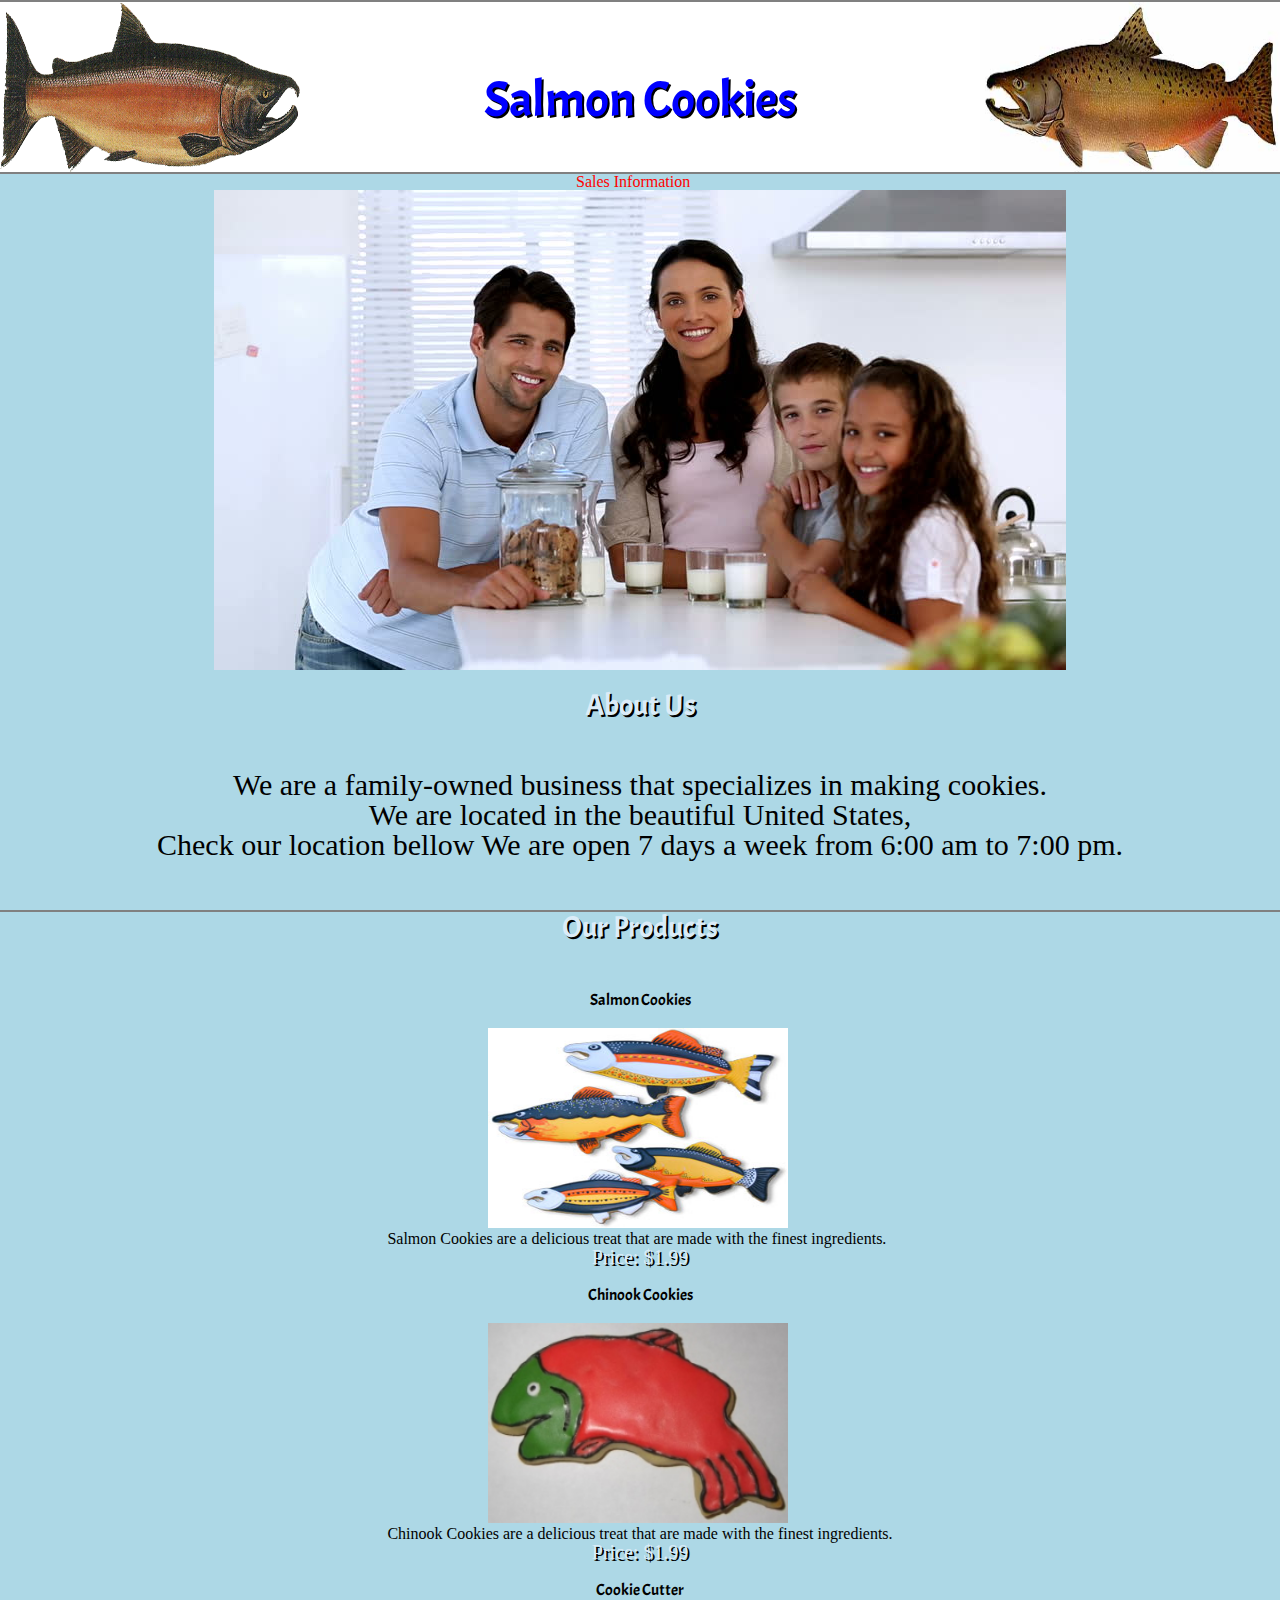
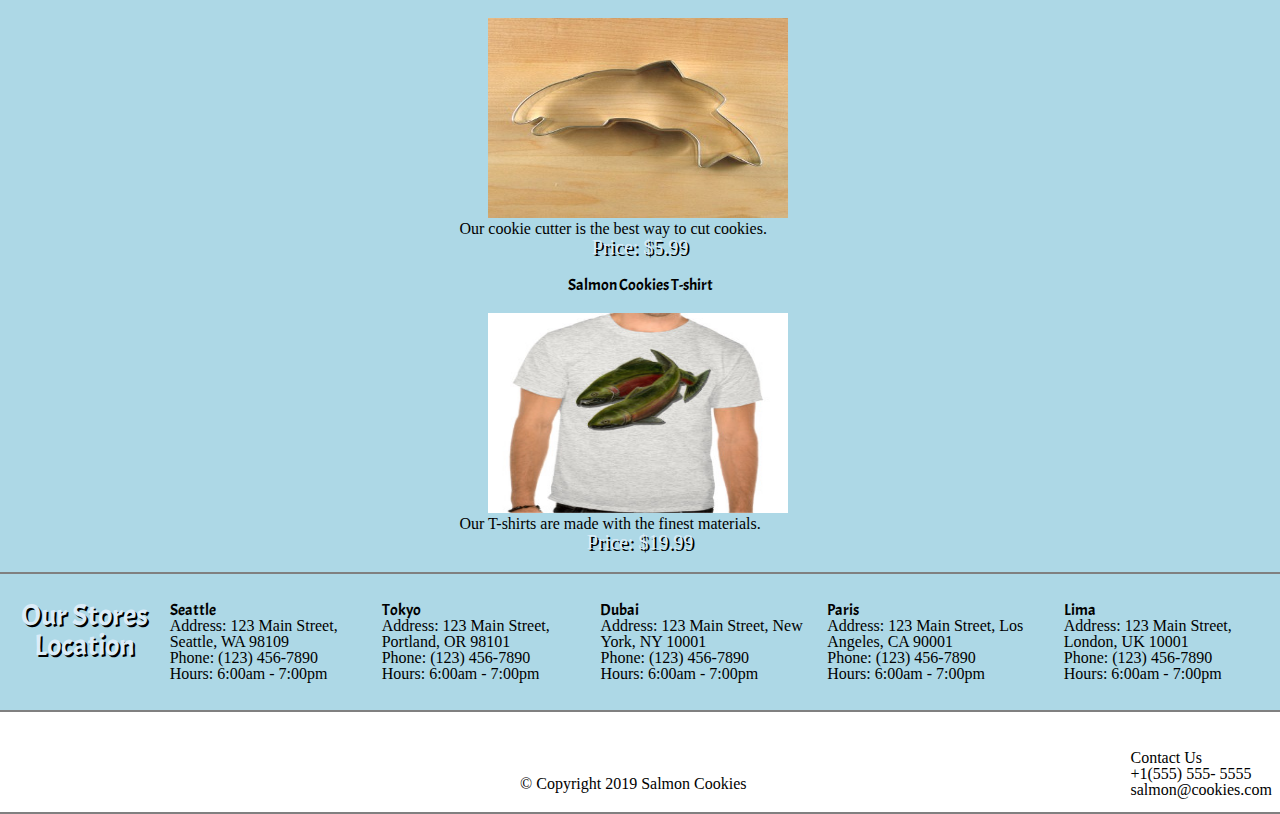
<file: index.html>
<!DOCTYPE html>
<html lang="en">
  <head>
    <meta charset="UTF-8" />
    <meta http-equiv="X-UA-Compatible" content="IE=edge" />
    <meta name="viewport" content="width=device-width, initial-scale=1.0" />
    <title>Cookie Stand</title>
    <link rel="stylesheet" href="css/reset.css" />
    <link rel="stylesheet" href="css/style.css" />
  </head>
  <body>
    <nav>
      <header>
        <img src="images/salmon.png" alt="" />
        <h1 class="nav">Salmon Cookies</h1>
        <img class="logo" src="images/chinook.jpg" alt="" />
      </header>
    </nav>
    <main>
      <div style="margin-left: 45%">
        <a href="sales.html">Sales Information</a>
      </div>
      <div class="hero-banner">
        <img src="images/family.jpg" alt="" />
      </div>
      <div class="about-us">
        <h2>About Us</h2>
        <p>
          We are a family-owned business that specializes in making cookies.
          <br />We are located in the beautiful United States, <br />Check our
          location bellow We are open 7 days a week from 6:00 am to 7:00 pm.
        </p>
      </div>
      <div class="menu">
        <h2>Our Products</h2>
        <ul>
          <li>
            <h3>Salmon Cookies</h3>
            <img class="product-img" src="images/fish.jpg" alt="" />

            <p>
              Salmon Cookies are a delicious treat that are made with the finest
              ingredients.
            </p>
            <p class="price">
              <strong>Price: $1.99</strong>
            </p>
          </li>
          <li>
            <h3>Chinook Cookies</h3>
            <img class="product-img" src="images/frosted-cookie.jpg" alt="" />

            <p>
              Chinook Cookies are a delicious treat that are made with the
              finest ingredients.
            </p>
            <p class="price">
              <strong>Price: $1.99</strong>
            </p>
          </li>
          <li>
            <h3>Cookie Cutter</h3>
            <img class="product-img" src="images/cutter.jpeg" alt="" />

            <p class="menu-p">Our cookie cutter is the best way to cut cookies.</p>
            <p class="price">
              <strong>Price: $5.99</strong>
            </p>
          </li>
          <li>
            <h3>Salmon Cookies T-shirt</h3>
            <img class="product-img" src="images/shirt.jpg" alt="" />

            <p class="menu-p">Our T-shirts are made with the finest materials.</p>
            <p class="price">
              <strong>Price: $19.99</strong>
            </p>
          </li>
        </ul>
      </div>
      <div class="locations-box">
        <h2>Our Stores Location</h2>
        <div>
          <h3>Seattle</h3>
          <p><strong>Address:</strong> 123 Main Street, Seattle, WA 98109</p>
          <p><strong>Phone:</strong> (123) 456-7890</p>
          <p><strong>Hours:</strong> 6:00am - 7:00pm</p>
        </div>
        <div>
          <h3>Tokyo</h3>
          <p><strong>Address:</strong> 123 Main Street, Portland, OR 98101</p>
          <p><strong>Phone:</strong> (123) 456-7890</p>
          <p><strong>Hours:</strong> 6:00am - 7:00pm</p>
        </div>
        <div>
          <h3>Dubai</h3>
          <p><strong>Address:</strong> 123 Main Street, New York, NY 10001</p>
          <p><strong>Phone:</strong> (123) 456-7890</p>
          <p><strong>Hours:</strong> 6:00am - 7:00pm</p>
        </div>
        <div>
          <h3>Paris</h3>
          <p>
            <strong>Address:</strong> 123 Main Street, Los Angeles, CA 90001
          </p>
          <p><strong>Phone:</strong> (123) 456-7890</p>
          <p><strong>Hours:</strong> 6:00am - 7:00pm</p>
        </div>
        <div>
          <h3>Lima</h3>
          <p><strong>Address:</strong> 123 Main Street, London, UK 10001</p>
          <p><strong>Phone:</strong> (123) 456-7890</p>
          <p><strong>Hours:</strong> 6:00am - 7:00pm</p>
        </div>
      </div>
    </main>

    <footer>
      <div>
        <p class="copyright">&copy; Copyright 2019 Salmon Cookies</p>
        <p class="contact-us">
          Contact Us <br /><span>+1(555) 555- 5555</span> <br />
          <span>salmon@cookies.com</span>
        </p>
      </div>
    </footer>
  </body>
</html>
</file>
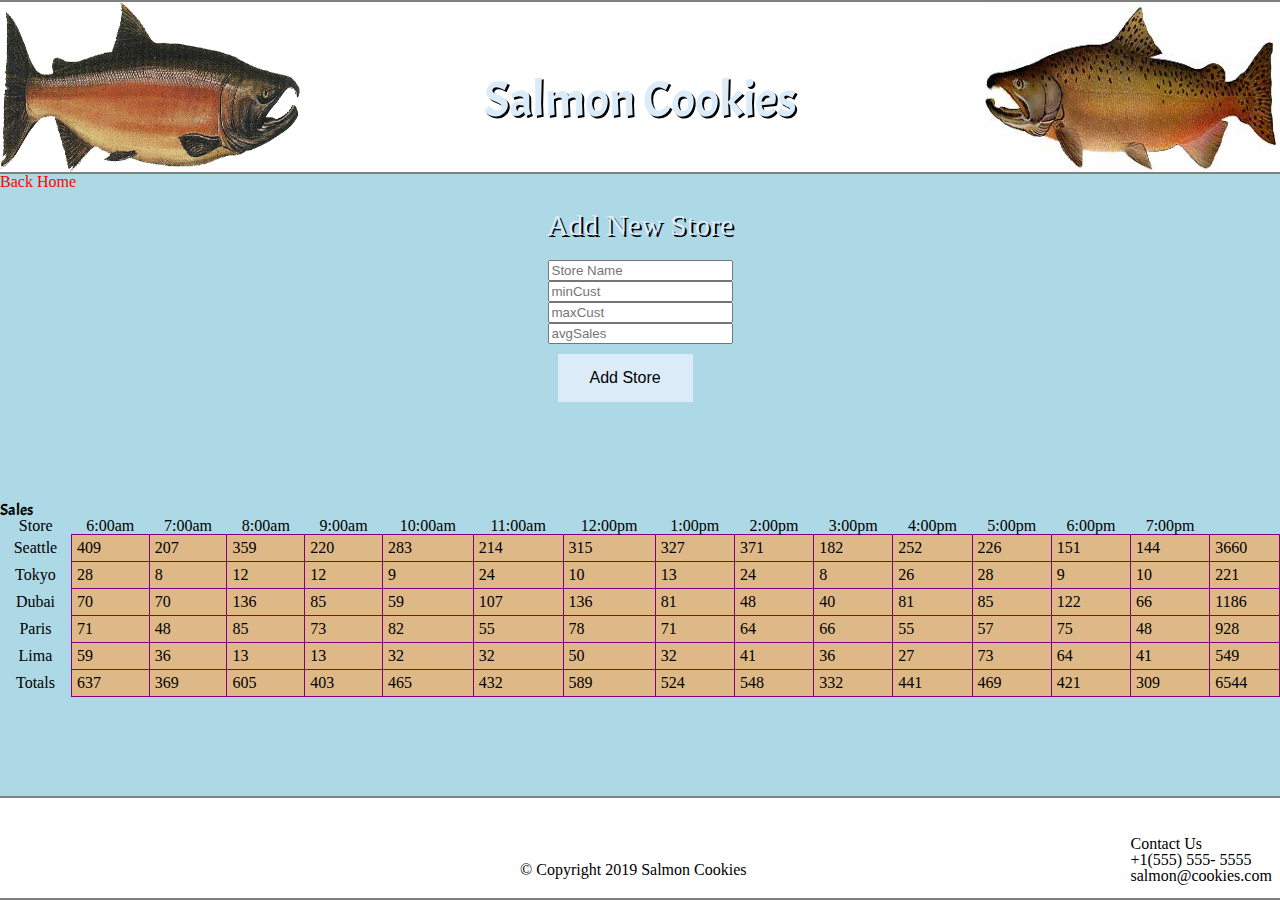
<file: sales.html>
<!DOCTYPE html>
<html lang="en">
  <head>
    <meta charset="UTF-8" />
    <meta http-equiv="X-UA-Compatible" content="IE=edge" />
    <meta name="viewport" content="width=device-width, initial-scale=1.0" />
    <title>Salmon Cookies - Sales</title>
    <link rel="stylesheet" href="css/reset.css" />
    <link rel="stylesheet" href="css/sales.css" />
  </head>
  <body>
    <nav>
      <header>
        <img src="images/salmon.png" alt="" />
        <h1 class="nav">Salmon Cookies</h1>
        <img class="logo" src="images/chinook.jpg" alt="" />
      </header>
    </nav>
    <main>
     <a href="index.html">Back Home</a>
     <div>
        <fieldset id="store_form">
          <legend>Add New Store</legend>
          <form id="addStore_form">
            <section>
              <input type="text" name="storeName" id="storeName" placeholder="Store Name"/>
            </section>
            <section>
              <input type="number" name="minCust" id="minCust" placeholder="minCust"/>
            </section>
            <section>
              <input type="number" name="maxCust" id="maxCust" placeholder="maxCust"/>
            </section>
            <section>
              <input type="number" name="avgSales" id="avgSales" placeholder="avgSales"/>
            </section>
            <button class="form_button" type="submit" name="submit">Add Store</button>
          </form>
        </fieldset>
     </div>
     <div>
      <h1>Sales</h1>
      <table id="salesperhour">
        <thead id="hours"></thead>
        <tbody id="allStores"></tbody>
        <tfoot id="total"></tfoot>
        </tfoot>
      </table>
     </div>
    </main>
    <footer>
      <div>
        <p class="copyright">&copy; Copyright 2019 Salmon Cookies</p>
        <p class="contact-us">
          Contact Us <br /><span>+1(555) 555- 5555</span> <br />
          <span>salmon@cookies.com</span>
        </p>
      </div>
    </footer> 
    <script src="app.js"></script>  
  </body>
</html>
</file>
<file: css/style.css>
@import url("https://fonts.googleapis.com/css2?family=Acme&display=swap");

h1,
h2,
h3,
h3,
h5,
h6 {
  font-family: "Acme", sans-serif;
}
p {
  font-family: Georgia, "Times New Roman", Times, serif;
}

body {
  background-color: lightblue;
  color: black;
}

table {
  border-collapse: collapse;
  width: 100%;
}
a {
  text-decoration: none;
  color: red;
}
a:hover {
  text-decoration: none;
  color: black;
}
a:visited {
  text-decoration: none;
}

td {
  border: 1px solid blue;
  padding: 5px;
}
header {
  background-color: #fff;
  height: 170px;
  border-top: 2px solid grey;
  border-bottom: 2px solid grey;
  width: 100%;
  display: flex;
  justify-content: space-between;
}
header h1 {
  color: blue;
  text-shadow: 2px 2px black;
  font-size: 50px;
  z-index: 10;
  position: absolute;
  top: 100px;
  left: 50%;
  transform: translate(-50%, -50%);
}

header img {
  width: 300px;
}

.hero-banner {
  height: 500px;
  width: 100%;
  display: flex;
  justify-content: space-between;
  align-items: center;
  flex-direction: column;
}

.about-us h2 {
  font-size: 30px;
  color: #dbecf8;
  text-shadow: 2px 2px black;
  margin-bottom: 50px;
  text-align: center;
}

.about-us p {
  font-size: 30px;

  margin-bottom: 50px;
  text-align: center;
}

.menu {
  background-color: lightblue;
  display: flex;
  justify-content: space-between;
  align-items: center;
  flex-direction: column;
  width: 100%;
  height: 100%;
  border-top: 2px solid grey;
  border-bottom: 2px solid grey;
}

.menu h2 {
  font-size: 30px;
  color: #dbecf8;
  text-shadow: 2px 2px black;
  margin-bottom: 50px;
  text-align: center;
}

.product-img {
  height: 200px;
  width: 300px;
  margin-left: 20%;
}

footer {
  display: flex;
  justify-content: center;
  background-color: white;
  border-top: 2px solid grey;
  border-bottom: 2px solid grey;
  width: 100%;
  height: 100px;
}

footer div {
  display: flex;
  justify-content: center;
  width: 100%;
  height: 50%;
}
.contact-us {
  margin-left: 30%;
  margin-top: 3%;
}

.copyright {
  margin-left: 40%;
  margin-top: 5%;
}

.locations-box h2 {
  font-size: 30px;
  color: #dbecf8;
  text-shadow: 2px 2px black;
  margin-bottom: 50px;
  text-align: center;
  margin-top: 2%;
}

.locations-box {
  display: flex;
  justify-content: space-between;
  align-items: center;
  flex-direction: row;
  width: 100%;
  height: 100%;
}

.price {
  font-size: 20px;
  color: #dbecf8;
  text-shadow: 2px 2px black;
  margin-bottom: 20px;
  text-align: center;
}

.menu h3 {
  margin-bottom: 20px;
  text-align: center;
}

.menu-p {
  margin-left: 8vh;
}
</file>
<file: css/sales.css>
@import url("https://fonts.googleapis.com/css2?family=Acme&display=swap");

h1,
h2,
h3,
h3,
h5,
h6 {
  font-family: "Acme", sans-serif;
}
p {
  font-family: Georgia, "Times New Roman", Times, serif;
}

body {
  background-color: lightblue;
  color: black;
}

table {
  border-collapse: collapse;
  width: 100%;
}
a {
  text-decoration: none;
  color: red;
}
a:hover {
  text-decoration: none;
  color: black;
}
a:visited {
  text-decoration: none;
}

td {
  border: 1px solid purple;
  padding: 5px;
  background-color: burlywood;
}
header {
  background-color: #fff;
  height: 170px;
  border-top: 2px solid grey;
  border-bottom: 2px solid grey;
  width: 100%;
  display: flex;
  justify-content: space-between;
}
header h1 {
  color: #dbecf8;
  text-shadow: 2px 2px black;
  font-size: 50px;
  z-index: 10;
  position: absolute;
  top: 100px;
  left: 50%;
  transform: translate(-50%, -50%);
}

header img {
  width: 300px;
}

.hero-banner {
  height: 500px;
  width: 100%;
  display: flex;
  justify-content: space-between;
  align-items: center;
  flex-direction: column;
}

.about-us h2 {
  font-size: 30px;
  color: #dbecf8;
  text-shadow: 2px 2px black;
  margin-bottom: 50px;
  text-align: center;
}

.about-us p {
  font-size: 30px;

  margin-bottom: 50px;
  text-align: center;
}

.menu {
  background-color: lightblue;
  display: flex;
  justify-content: space-between;
  align-items: center;
  flex-direction: column;
  width: 100%;
  height: 100%;
  border-top: 2px solid grey;
  border-bottom: 2px solid grey;
}

.menu h2 {
  font-size: 30px;
  color: #dbecf8;
  text-shadow: 2px 2px black;
  margin-bottom: 50px;
  text-align: center;
}

.product-img {
  height: 200px;
  width: 300px;
  margin-left: 20%;
}

footer {
  display: flex;
  justify-content: center;
  background-color: white;
  border-top: 2px solid grey;
  border-bottom: 2px solid grey;
  width: 100%;
  height: 100px;
  position: fixed;
  bottom: 0;
}

footer div {
  display: flex;
  justify-content: center;
  width: 100%;
  height: 50%;
}
.contact-us {
  margin-left: 30%;
  margin-top: 3%;
}

.copyright {
  margin-left: 40%;
  margin-top: 5%;
}

.locations-box h2 {
  font-size: 30px;
  color: #dbecf8;
  text-shadow: 2px 2px black;
  margin-bottom: 50px;
  text-align: center;
  margin-top: 2%;
}

.locations-box {
  display: flex;
  justify-content: space-between;
  align-items: center;
  flex-direction: row;
  width: 100%;
  height: 100%;
}

#store_form {
  display: flex;
  justify-content: center;
  align-items: center;
  flex-direction: column;
  width: 100%;
  height: 100%;
}

.form_button {
  background-color: #dbecf8;
  border: none;
  color: black;
  padding: 15px 32px;
  text-align: center;
  text-decoration: none;
  display: inline-block;
  font-size: 16px;
  margin: 10px 10px;
  cursor: pointer;
  margin-bottom: 100px;
}

legend {
  font-size: 30px;
  color: #dbecf8;
  text-shadow: 2px 2px black;
  margin-bottom: 20px;
  margin-top: 20px;
  padding-top: 20px;
  text-align: center;
}
</file>
